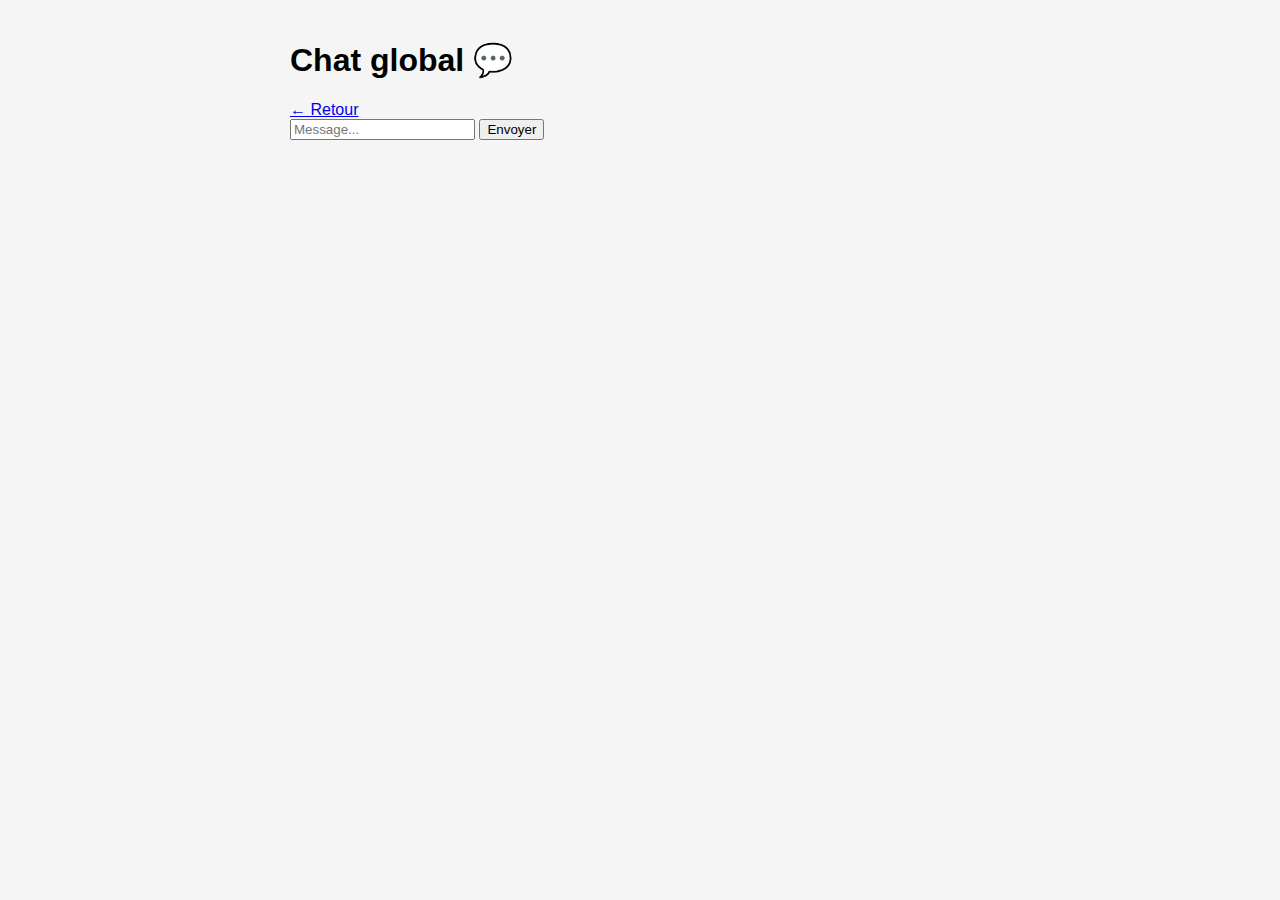
<file: Hashly/uploads/chat.html>
<!DOCTYPE html>
<html>
<head>
  <meta charset="UTF-8">
  <title>Chat Hashly</title>
  <link rel="stylesheet" href="style.css">
</head>
<body>

<h1>Chat global 💬</h1>
<a href="index.html">← Retour</a>

<div id="messages"></div>

<form id="chatForm">
  <input id="chatInput" placeholder="Message...">
  <button>Envoyer</button>
</form>

<script src="chat.js"></script>
</body>
</html>
</file>
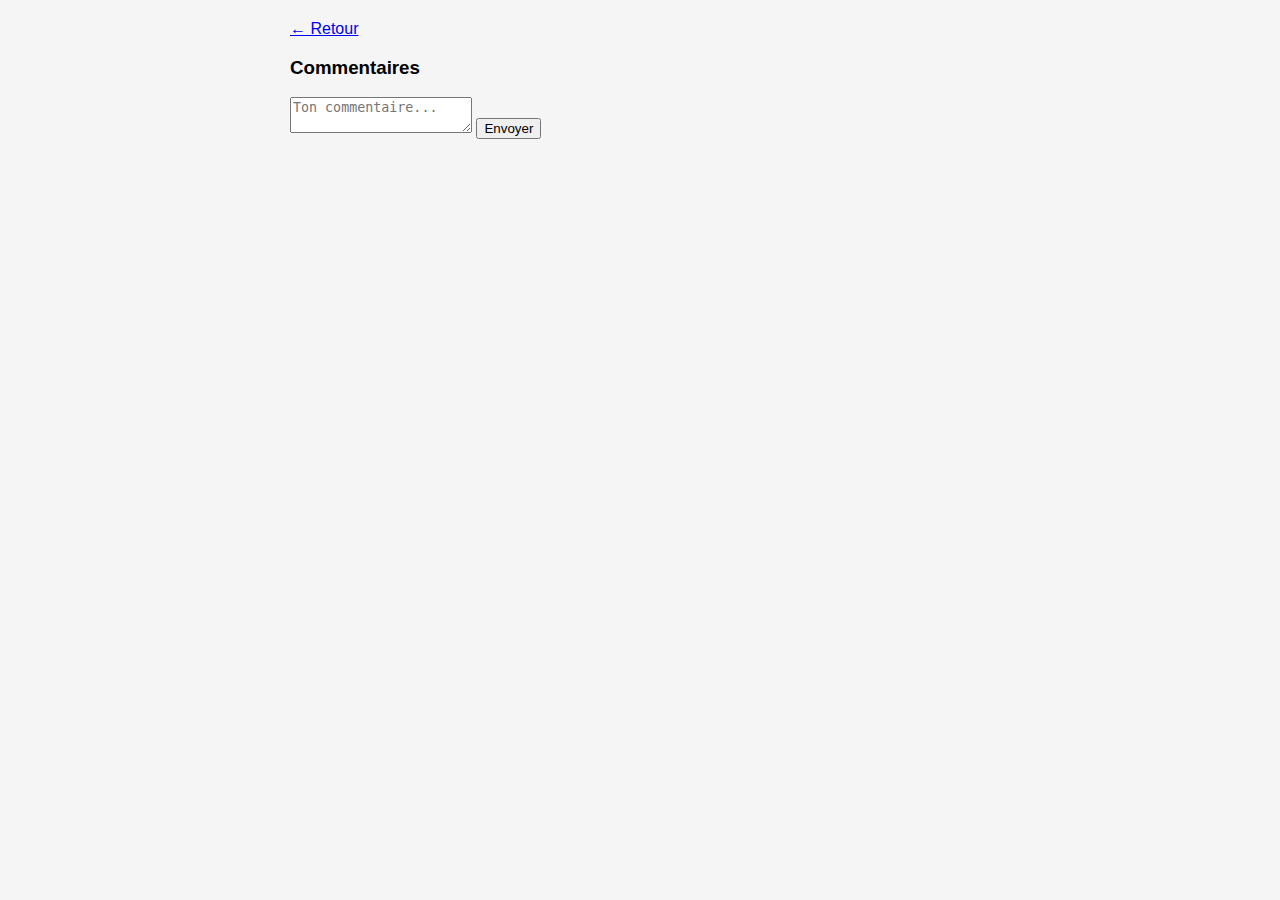
<file: Hashly/uploads/post.html>
<!DOCTYPE html>
<html>
<head>
  <meta charset="UTF-8">
  <title>Post</title>
  <link rel="stylesheet" href="style.css">
</head>
<body>

<a href="index.html">← Retour</a>

<div id="post"></div>

<h3>Commentaires</h3>
<div id="comments"></div>

<form id="commentForm">
  <textarea id="commentText" placeholder="Ton commentaire..."></textarea>
  <button>Envoyer</button>
</form>

<script src="script.js"></script>
</body>
</html>
</file>
<file: Hashly/uploads/style.css>
body {
  font-family: Arial;
  max-width: 700px;
  margin: auto;
  padding: 20px;
  background: var(--bg);
  color: var(--text);
}

:root {
  --bg: #f5f5f5;
  --text: #000;
}
body.dark {
  --bg: #111;
  --text: #eee;
}

#feed div {
  padding: 20px;
  margin-top: 20px;
  background: var(--card);
  border-radius: 10px;
}

img, video {
  max-width: 100%;
  border-radius: 10px;
}
</file>
